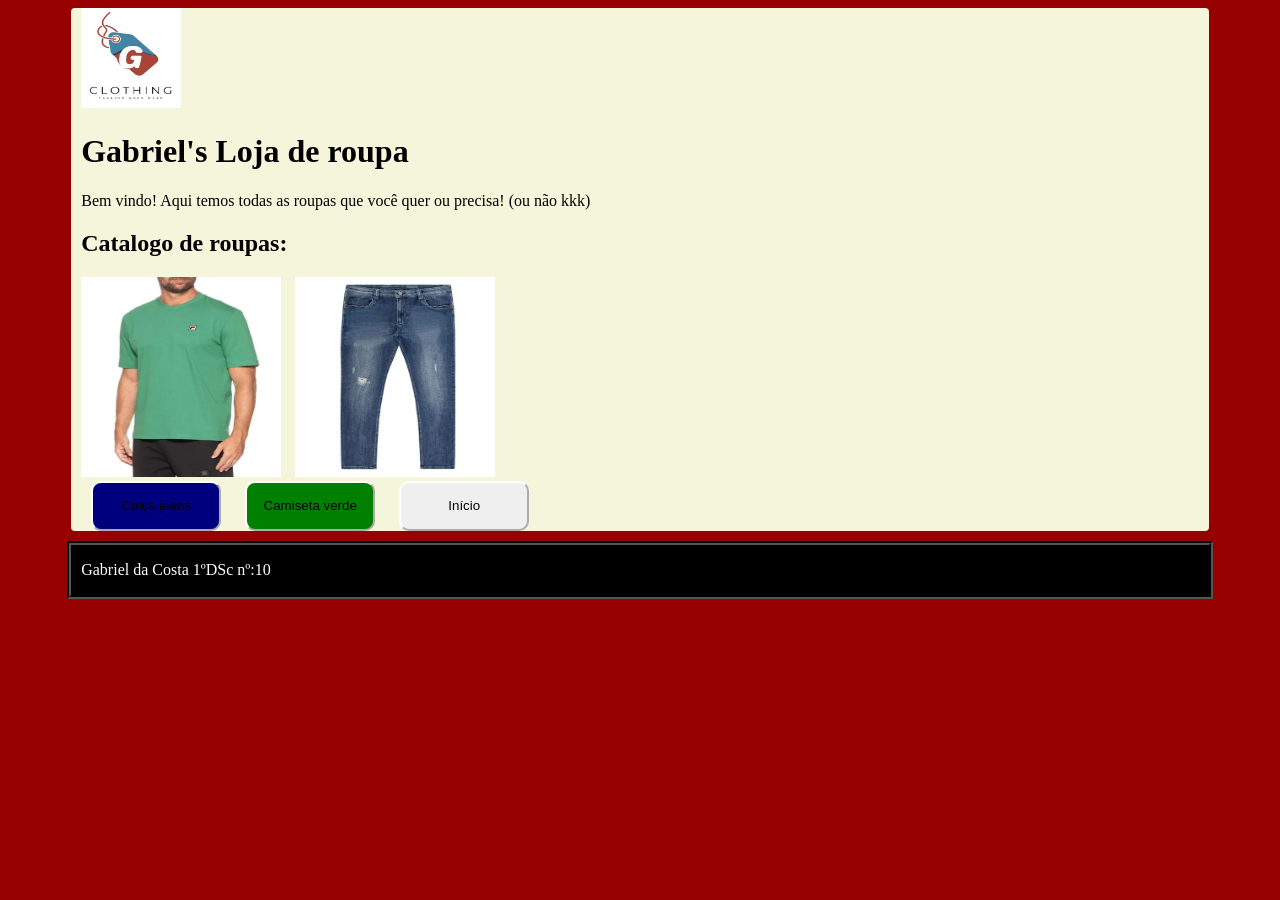
<file: index.html>
<!DOCTYPE html>
<html lang="pt-br">
<head>
    <meta charset="UTF-8">
    <meta name="viewport" content="width=device-width, initial-scale=1.0">
    <title>Prova 3 tri</title>
    <link rel="stylesheet" href="style.css">
    <link rel="icon" href="logo.ico">
</head>
<body>
    <div class="texto">
        <img src="logo.jpg" alt="" height="100" width="100" style="text-align: center;">
        <h1>Gabriel's Loja de roupa</h1>
        <p>Bem vindo! Aqui temos todas as roupas que você quer ou precisa! (ou não kkk)</p>
        <H2>Catalogo de roupas:</H2>
        <img src="camisetaVerde.webp" alt="imagen de camiseta verde" height="200" width="200">
        <img src="jeans.webp" alt="imagem de calça jeans" height="200" width="200"><br>
        <a href="calcaJeans.html"><button class="jeans">Calça jeans</button></a>
        <a href="camisetaVerde.html"><button class="CMVerde">Camiseta verde</button></a>
        <a href="index.html"><button>Início</button></a>
    </div>
    <div class="rodape">
        <p>Gabriel da Costa 1ºDSc nº:10</p>
    </div>
</body>
</html>
</file>
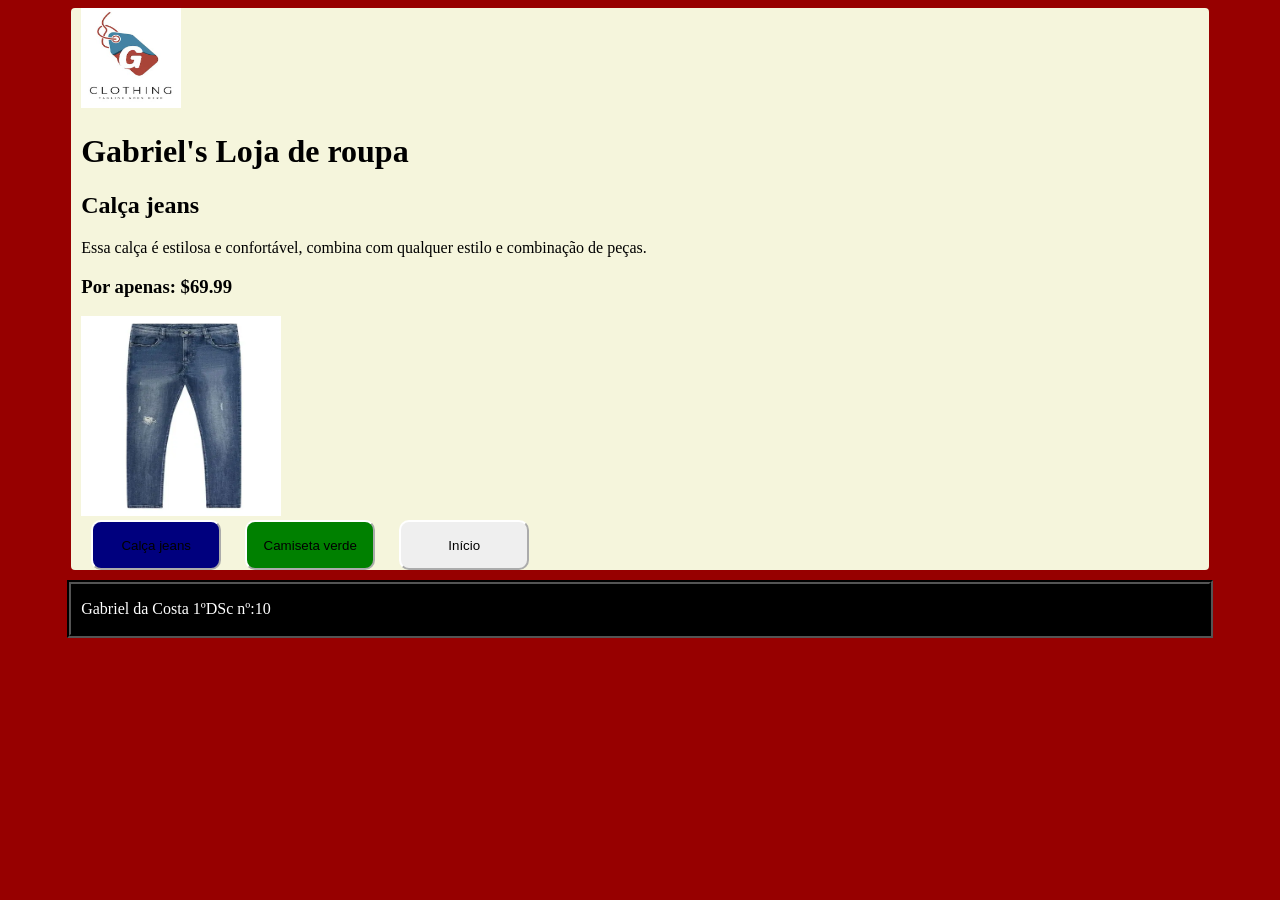
<file: calcaJeans.html>
<!DOCTYPE html>
<html lang="pt-br">
<head>
    <meta charset="UTF-8">
    <meta name="viewport" content="width=device-width, initial-scale=1.0">
    <title>Prova 3 tri</title>
    <link rel="stylesheet" href="style.css">
    <link rel="icon" href="logo.ico">
</head>
<body>
    <div class="texto">
        <img src="logo.jpg" alt="" height="100" width="100" style="text-align: center;">
        <h1>Gabriel's Loja de roupa</h1>
        <h2>Calça jeans</h2>
        <p>Essa calça é estilosa e confortável, combina com qualquer estilo e combinação de peças.</p>
        <h3>Por apenas: $69.99</h3>
        <img src="jeans.webp" alt="imagem de calça jeans" height="200" width="200"><br>
        <a href="calcaJeans.html"><button class="jeans">Calça jeans</button></a>
        <a href="camisetaVerde.html"><button class="CMVerde">Camiseta verde</button></a>
        <a href="index.html"><button>Início</button></a>
    </div>
    <div class="rodape">
        <p>Gabriel da Costa 1ºDSc nº:10</p>
    </div>
</body>
</html>
</file>
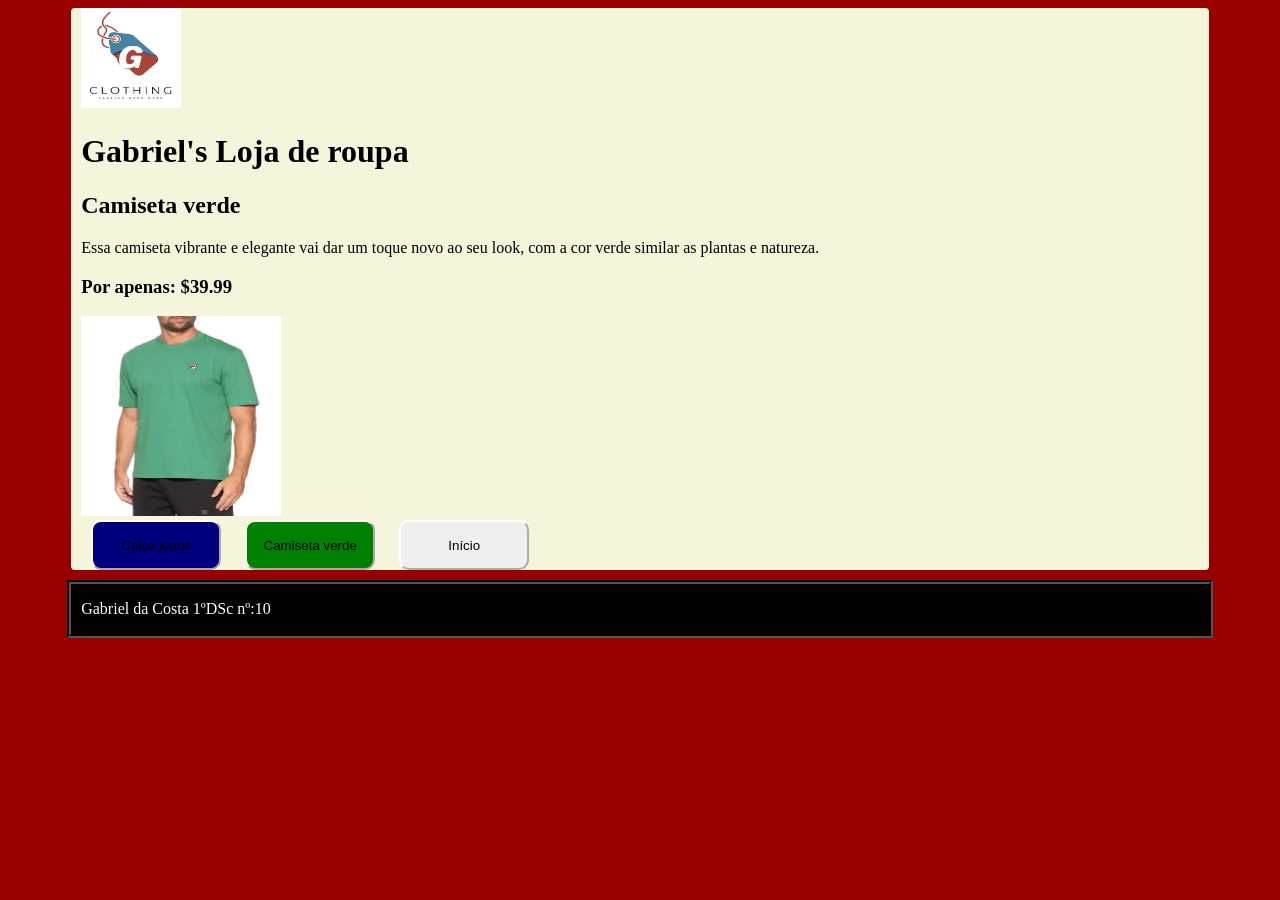
<file: camisetaVerde.html>
<!DOCTYPE html>
<html lang="pt-br">
<head>
    <meta charset="UTF-8">
    <meta name="viewport" content="width=device-width, initial-scale=1.0">
    <title>Prova 3 tri</title>
    <link rel="stylesheet" href="style.css">
    <link rel="icon" href="logo.ico">
</head>
<body>
    <div class="texto">
        <img src="logo.jpg" alt="" height="100" width="100" style="text-align: center;">
        <h1>Gabriel's Loja de roupa</h1>
        <h2>Camiseta verde</h2>
        <p>Essa camiseta vibrante e elegante vai dar um toque novo ao seu look, com a cor verde similar as plantas e natureza.</p>
        <h3>Por apenas: $39.99</h3>
        <img src="camisetaVerde.webp" alt="imagen de camiseta verde" height="200" width="200"><br>
        <a href="calcaJeans.html"><button class="jeans">Calça jeans</button></a>
        <a href="camisetaVerde.html"><button class="CMVerde">Camiseta verde</button></a>
        <a href="index.html"><button>Início</button></a>
    </div>
    <div class="rodape">
        <p>Gabriel da Costa 1ºDSc nº:10</p>
    </div>
</body>
</html>
</file>
<file: style.css>
.rodape{
    color: white;
    background-color: black;
    width: 90%;
    margin: auto;
    margin-top: 10px;
    border: 4px;
    border-style: groove;
    border-color:black;
}

.jeans{
    background-color: rgb(0, 0, 126);
    color: black;
}

.CMVerde{
    color: black;
    background-color: green;
}

body{
    background-color: rgb(151, 0, 0);
}

button{
    width: 130px;
    height: 50px;
    border-color: white;
    border-radius: 10px;
    
    transition: 0.5s all;
    cursor: pointer;
}

button:hover{
    transform: scale(1.1);
    background-color: aquamarine;
}

.texto{
    margin-top: 10px;
    background-color:beige ;
    color: black;
    margin-right: 10px;
    border-color: black;
    border: 5px;
    border-radius: 4px;
    width: 90%;
    margin: auto;
}

h1{
    
}

h1, p, h2, a, button, img, h3{

    margin-left: 10px;
}
</file>
